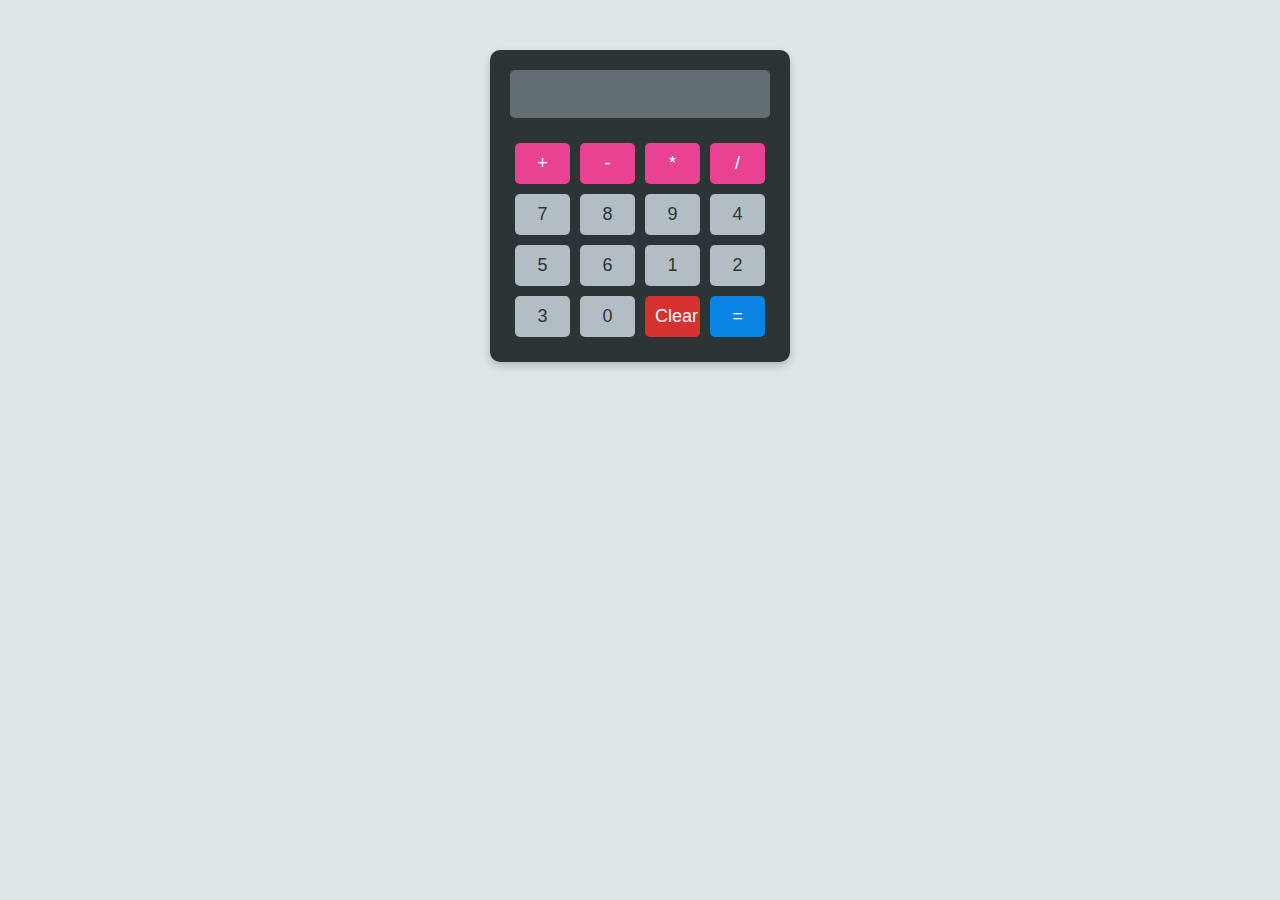
<file: task1/index.html>
<!DOCTYPE html>
<html lang="en">
<head>
    <meta charset="UTF-8">
    <title>Calculator</title>
    <link rel="stylesheet" href="style.css">
</head>
<body>
    <div class="calculator">
        <div class="screen">
            <input type="text" class="input">
        </div>
        <div class="buttons">
            <button class="operator" value="+">+</button>
            <button class="operator" value="-">-</button>
            <button class="operator" value="*">*</button>
            <button class="operator" value="/">/</button>
            <button value="7">7</button>
            <button value="8">8</button>
            <button value="9">9</button>
            <button value="4">4</button>
            <button value="5">5</button>
            <button value="6">6</button>
            <button value="1">1</button>
            <button value="2">2</button>
            <button value="3">3</button>
            <button value="0">0</button>
            <button class="clear" value="clear">Clear</button>
            <button class="calculate" value="=">=</button>
        </div>
    </div>
    <script src="script.js"></script>
</body>
</html>
</file>
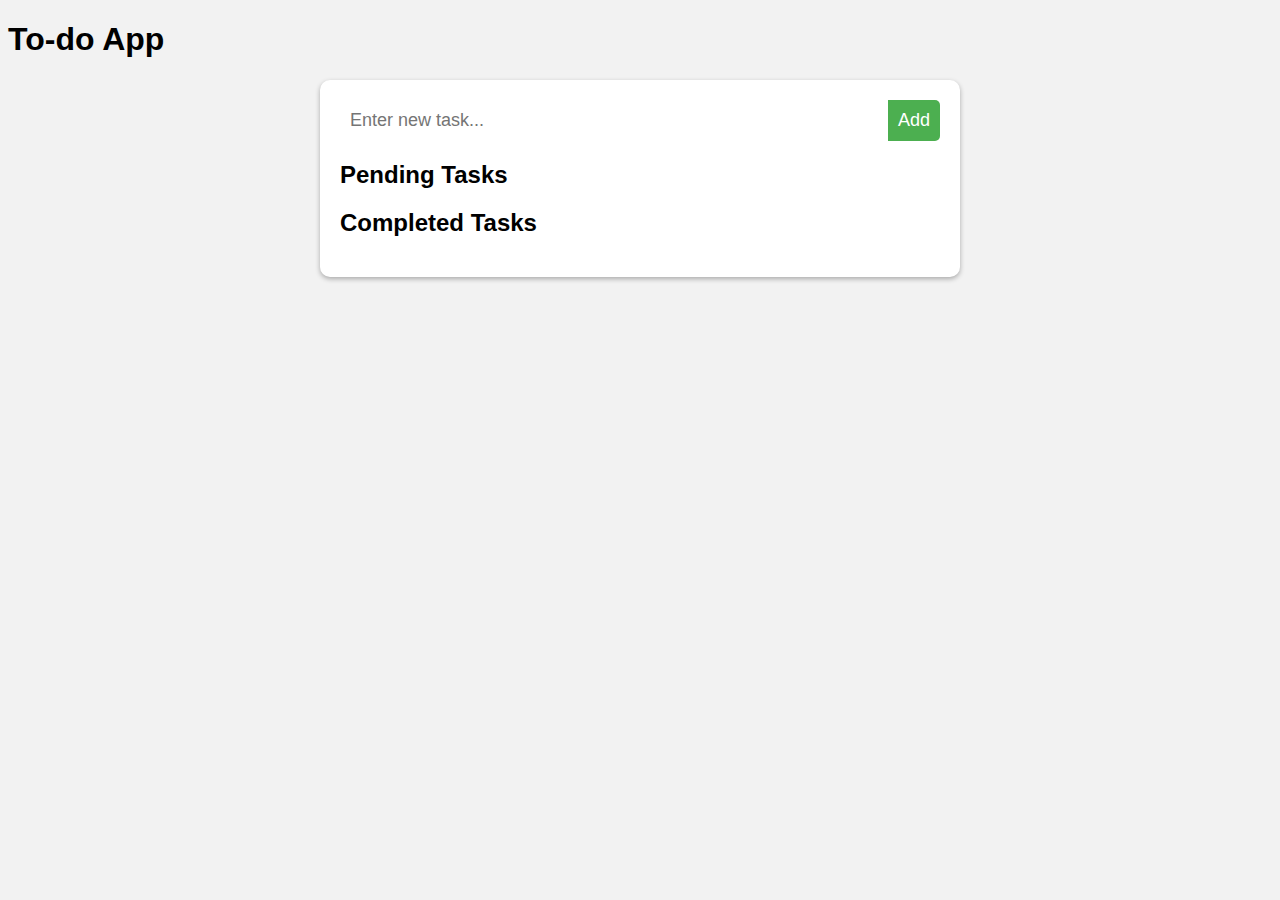
<file: task3/index.html>
<!DOCTYPE html>
<html>
<head>
	<title>To-do App</title>
	<meta charset="utf-8">
	<meta name="viewport" content="width=device-width, initial-scale=1">
	<link rel="stylesheet" type="text/css" href="style.css">
</head>
<body>
	<h1>To-do App</h1>
	<div class="container">
		<div class="input-wrapper">
			<input type="text" id="taskInput" placeholder="Enter new task...">
			<button onclick="addTask()">Add</button>
		</div>
		<div class="pending-tasks">
			<h2>Pending Tasks</h2>
			<ul id="pendingTasksList">
			</ul>
		</div>
		<div class="completed-tasks">
			<h2>Completed Tasks</h2>
			<ul id="completedTasksList">
			</ul>
		</div>
	</div>
	<script src="script.js"></script>
</body>
</html>
</file>
<file: task1/style.css>
* {
    box-sizing: border-box;
    margin: 0;
    padding: 0;
}

body {
    background-color: #dfe6e9;
    font-family: 'Segoe UI', sans-serif;
}

.calculator {
    background-color: #2d3436;
    border-radius: 10px;
    box-shadow: 0 4px 8px rgba(0, 0, 0, 0.2);
    margin: 50px auto;
    max-width: 300px;
    padding: 20px;
}

.screen {
    margin-bottom: 20px;
}

.input {
    background-color: #636e72;
    border: none;
    border-radius: 5px;
    color: #fff;
    font-size: 24px;
    padding: 10px;
    text-align: right;
    width: 100%;
}

.buttons {
    display: flex;
    flex-wrap: wrap;
}

button {
    background-color: #b2bec3;
    border: none;
    border-radius: 5px;
    color: #2d3436;
    cursor: pointer;
    font-size: 18px;
    margin: 5px;
    padding: 10px;
    width: calc(25% - 10px);
}

.operator {
    background-color: #e84393;
    color: #fff;
}
.operator:hover {
    background-color: #ff6b6b;
}

.calculate {
    background-color: #0984e3;
    color: #fff;
}
.calculate:hover {
    background-color: #74b9ff;
}

.clear {
    background-color: #d63031;
    color: #fff;
}
.clear:hover {
    background-color: #e74c3c;
}
</file>
<file: task3/style.css>
body {
	background-color: #f2f2f2;
	font-family: Arial, sans-serif;
}

.container {
	max-width: 600px;
	margin: 0 auto;
	padding: 20px;
	background-color: #fff;
	border-radius: 10px;
	box-shadow: 0 2px 5px rgba(0, 0, 0, 0.3);
}

.input-wrapper {
	display: flex;
}

.input-wrapper input {
	flex: 1;
	padding: 10px;
	border: none;
	border-radius: 5px 0 0 5px;
	font-size: 18px;
}

.input-wrapper button {
	padding: 10px;
	background-color: #4CAF50;
	border: none;
	border-radius: 0 5px 5px 0;
	color: #fff;
	font-size: 18px;
	cursor: pointer;
}

ul {
	list-style: none;
	padding: 0;
	margin: 0;
}

li {
	padding: 10px;
	margin-bottom: 5px;
	border-radius: 5px;
	background-color: #f2f2f2;
	display: flex;
	justify-content: space-between;
	align-items: center;
}

li.complete {
	background-color: #e5ffe5;
	text-decoration: line-through;
}

li .actions {
	display: flex;
	align-items: center;
}

li .actions button {
	margin-left: 5px;
	padding: 5px;
	background-color: #4CAF50;
	border: none;
	border-radius: 5px;
	color: #fff;
	font-size: 16px;
	cursor: pointer;
}
</file>
